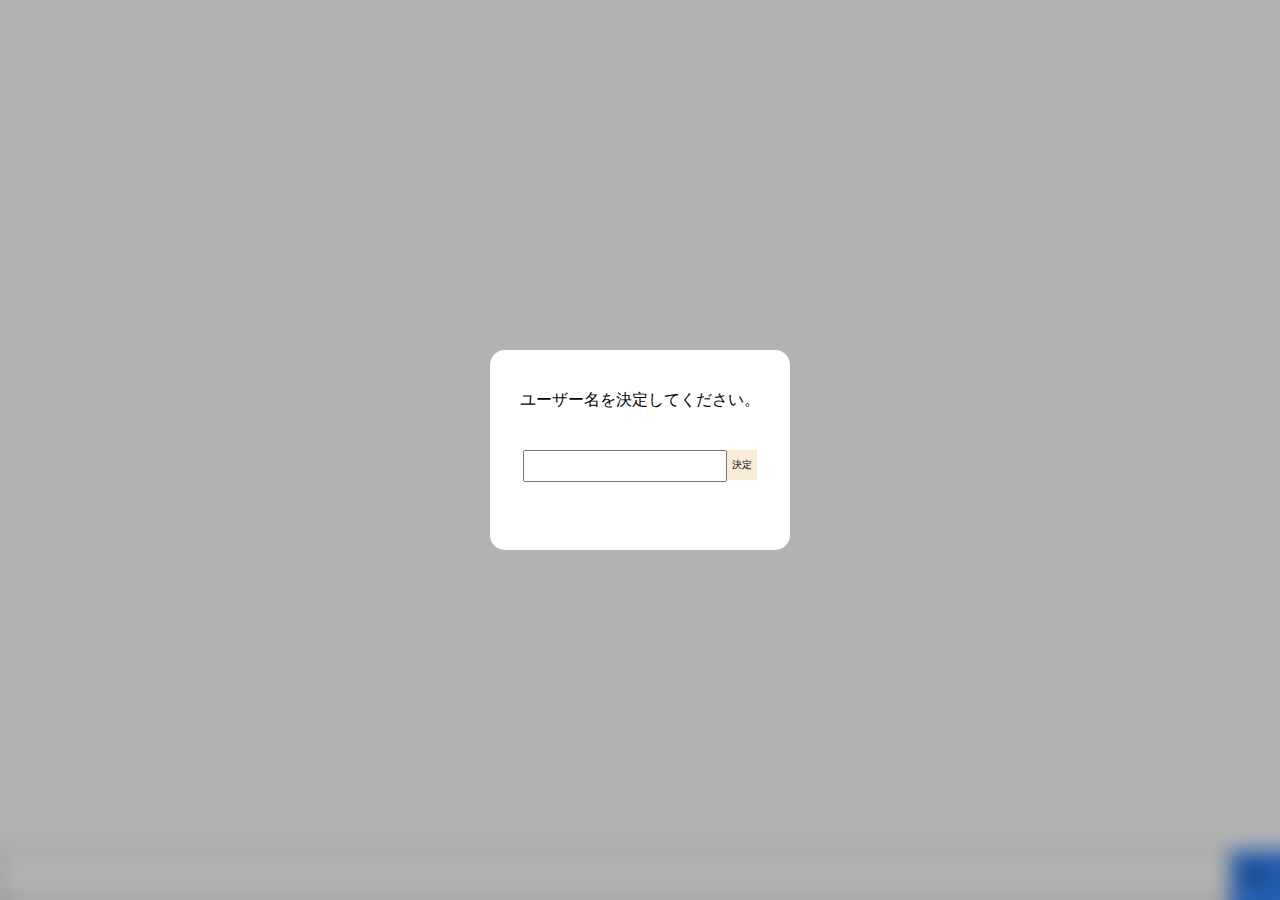
<file: src/index.html>
<!DOCTYPE html>
<html>

<head>
    <script src="index.js"></script>
    <style>
        html,
        body {
            margin: 0;
            width: 100%;
            height: 100%;
        }

        .main {
            width: 100%;
            height: 100%;
        }

        #chattext {
            display: flex;
            flex-wrap: wrap;
            align-items: flex-end;
            align-content: flex-end;
            width: 100%;
            height: calc(100% - 50px);
        }

        .usergui {
            display: flex;
            width: 100%;
            height: 50px;
        }

        #textbox {
            width: calc(100% - 34px);
            height: calc(100% - 4px);
            padding: 0;
        }

        #button {
            display: flex;
            justify-content: center;
            align-items: center;
            width: 50px;
            height: 100%;
            background-color: rgb(54, 137, 255);
        }

        #setting {
            display: flex;
            justify-content: center;
            align-items: center;
            width: 100%;
            height: 100%;
            position: fixed;
            top: 0;
            background-color: rgba(0, 0, 0, 0.3);
            backdrop-filter: blur(10px);
        }

        .settingwindow {
            width: 300px;
            height: 200px;
            background-color: white;
            border-radius: 15px;
        }

        .settingtop {
            align-items: center;
        }

        .settingtop,
        .settingbottom {
            display: flex;
            justify-content: center;
            width: 100%;
            height: 50%;
        }

        #settingtextbox {
            width: calc(200px - 4px);
            height: calc(30px - 4px);
        }

        #settingbutton {
            display: flex;
            justify-content: center;
            align-items: center;
            width: 30px;
            height: 30px;
            font-size: 10px;
            background-color: antiquewhite;
        }

        .message {
            width: 100%;
            margin: 10px 0px 0 5px;
        }

        .messageusername {
            font-weight: 600;
        }
    </style>
</head>

<body>
    <div class="main">
        <div id="chattext">
        </div>
        <div class="usergui">
            <input id="textbox" type="text">
            <div id="button">送信</div>
        </div>
    </div>
    <div id="setting">
        <div class="settingwindow">
            <div class="settingtop">
                <p style="margin: 0;">ユーザー名を決定してください。</p>
            </div>
            <div class="settingbottom">
                <input id="settingtextbox" type="text">
                <div id="settingbutton">決定</div>
            </div>
        </div>
    </div>
</body>

</html>
</file>
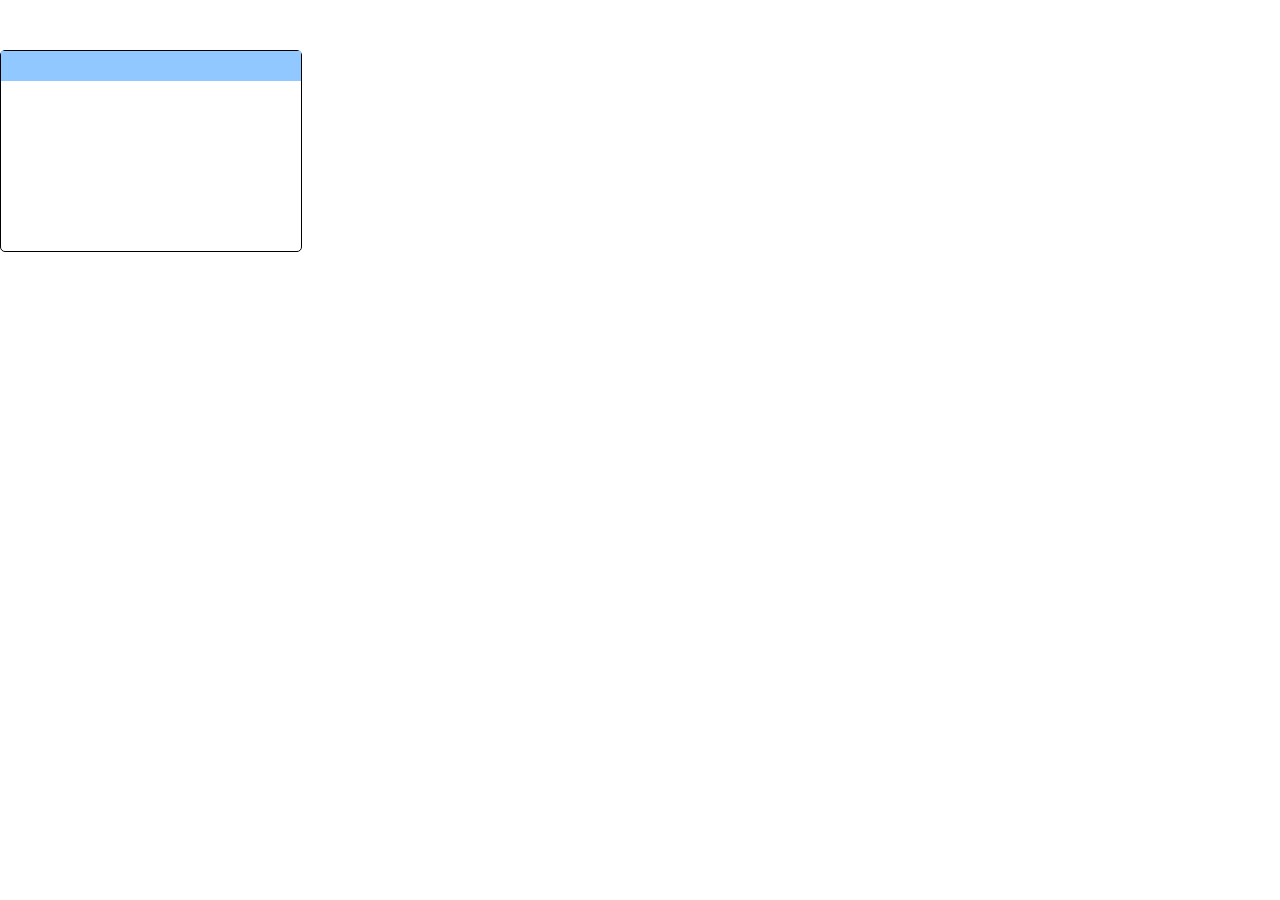
<file: window-system/index.html>
<!DOCTYPE html>
<html>
    <head>
        <script src="main.js"></script>
        <link rel="stylesheet" href="index.css">
    </head>
    <body>
        <div id="window1" class="master-window">
            <div class="window-bar"></div>
            <div class="window-main"></div>
        </div>
    </body>
</html>
</file>
<file: window-system/index.css>
html, body {
    margin: 0;
}

.master-window {
    position: fixed;
    border: 1px solid black;
    border-radius: 5px;
}
.window-bar {
    width: 100%;
    height: 30px;
    background-color: rgba(133, 194, 255, 0.9);
    backdrop-filter: blur(10px);
}
.window-main {
    width: 100%;
    height: 100% - 30px;
}
#window1 {
    top: 50px;
    width: 300px;
    height: 200px;
}
</file>
